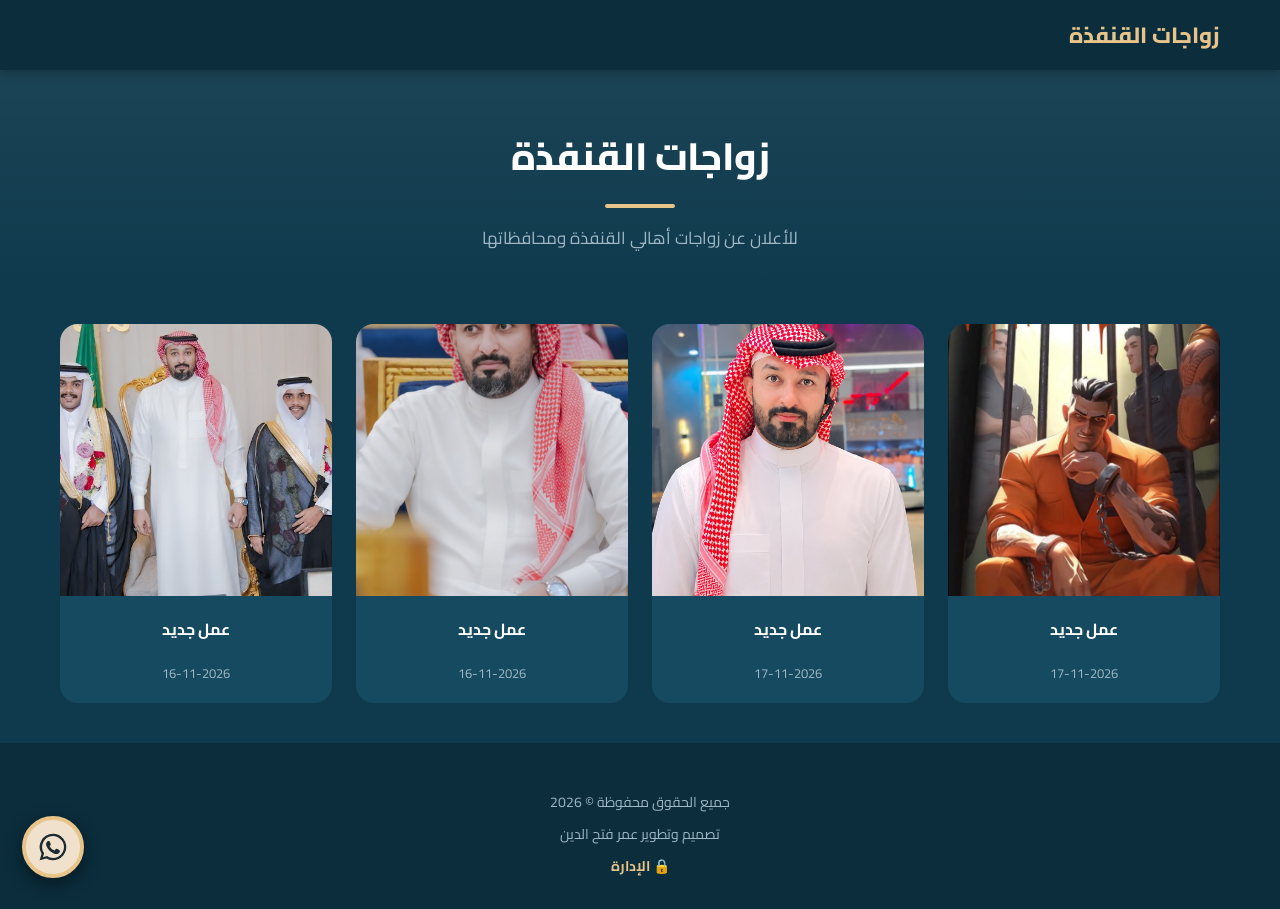
<file: index.html>
<!DOCTYPE html>
<html lang="ar" dir="rtl">
<head>
<meta charset="UTF-8">
<meta name="viewport" content="width=device-width, initial-scale=1">
<title>جارٍ التحميل...</title>
<link href="https://fonts.googleapis.com/css2?family=Cairo:wght@400;600;700;800&display=swap" rel="stylesheet">
<link rel="stylesheet" href="style.css">
</head>
<body>

<header>
  <div class="header-in">
    <a href="#/" class="logo" id="logo"></a>
    <button class="menu-btn" id="menuBtn" aria-label="القائمة">☰</button>
    <nav id="nav"><ul id="menu"></ul></nav>
  </div>
</header>

<div id="view" style="flex:1;display:flex;flex-direction:column"></div>

<footer>
  <div class="social" id="social"></div>
  <p id="footText"></p>
  <p id="devText"></p>
  <p><a href="admin.html" style="color:var(--accent);font-weight:700">🔒 الإدارة</a></p>
</footer>

<a class="wa" id="waBtn" href="#" target="_blank" aria-label="واتساب">
  <svg viewBox="0 0 24 24"><path d="M12 2a10 10 0 0 0-8.6 15.1L2 22l5-1.3A10 10 0 1 0 12 2zm0 18.2c-1.5 0-3-.4-4.2-1.2l-.3-.2-3 .8.8-2.9-.2-.3A8.2 8.2 0 1 1 12 20.2zm4.5-6.1c-.2-.1-1.5-.7-1.7-.8-.2-.1-.4-.1-.6.1l-.8 1c-.1.2-.3.2-.5.1-1.4-.7-2.4-1.3-3.3-2.9-.1-.2 0-.4.1-.5l.4-.5.2-.4c.1-.2 0-.3 0-.5l-.8-1.8c-.2-.5-.4-.4-.6-.4h-.5c-.2 0-.5.1-.7.3-.2.3-.9.9-.9 2.2s.9 2.5 1.1 2.7c.1.2 1.8 2.8 4.4 3.9 1.6.7 2.2.7 3 .6.5-.1 1.5-.6 1.7-1.2.2-.6.2-1.100.2-1.200-.1-.1-.3-.2-.5-.3z"/></svg>
</a>

<div class="lightbox" id="lightbox"><button id="lbClose">✕</button><img id="lbImg" alt=""></div>

<script>
let D = null;
// البيانات والصور تُقرأ من GitHub مباشرة، فيظهر أي حفظ بدون انتظار إعادة بناء الموقع
const RAW = 'https://raw.githubusercontent.com/alaqrab009/zwajat/main/';
const imgUrl = p => (p && p.startsWith('images/')) ? RAW + p : p;
const imgFallback = p => `onerror="this.onerror=null;this.src='${esc(p)}'"`;
const view = document.getElementById('view');
let catPage = 1;

const esc = s => String(s ?? '').replace(/[&<>"']/g, c => ({'&':'&amp;','<':'&lt;','>':'&gt;','"':'&quot;',"'":'&#39;'}[c]));
const fmt = iso => { const m = /^(\d{4})-(\d{2})-(\d{2})$/.exec(iso||''); return m ? `${m[3]}-${m[2]}-${m[1]}` : (iso||''); };
const GRADS = [["#8a5a2b","#2b1a0e"],["#6b4a7a","#231531"],["#2f6b6b","#0f2b2b"],["#a07a3a","#35240e"],["#4a5f8a","#161f33"],["#7a3b3b","#2b1111"]];
const grad = id => { let h=0; for(const ch of String(id)) h=(h*31+ch.charCodeAt(0))>>>0; const g=GRADS[h%GRADS.length]; return `linear-gradient(160deg,${g[0]},${g[1]})`; };
const sorted = list => [...list].sort((a,b)=> (b.date||'').localeCompare(a.date||''));

async function init(){
  try{
    let r;
    try{
      r = await fetch(RAW + 'data.json?t=' + Math.floor(Date.now()/30000), { cache:'no-store' });
      if(!r.ok) throw 0;
      D = await r.json();
    }catch(e){
      r = await fetch('data.json?t=' + Date.now(), { cache:'no-store' });
      if(!r.ok) throw 0;
      D = await r.json();
    }
  }catch(e){
    view.innerHTML = '<div class="empty">تعذّر تحميل البيانات.<br>افتح الموقع من رابط الاستضافة (وليس بنقر الملف مباشرة).</div>';
    return;
  }
  applySettings();
  buildMenu();
  route();
}

function applySettings(){
  const s = D.settings, root = document.documentElement.style;
  root.setProperty('--bg', s.bg); root.setProperty('--bg-dark', s.bgDark);
  root.setProperty('--card', s.card); root.setProperty('--accent', s.accent);
  document.title = s.siteName;
  document.getElementById('logo').innerHTML = (s.logoImage ? `<img src="${esc(imgUrl(s.logoImage))}" alt="" ${imgFallback(s.logoImage)}>` : '') + `<span>${esc(s.siteName)}</span>`;
  document.getElementById('footText').textContent = s.footerText || '';
  document.getElementById('devText').textContent = s.devText || '';
  const soc = [['x','X'],['instagram','IG'],['snap','SC'],['tiktok','TT'],['youtube','YT']];
  document.getElementById('social').innerHTML = soc.filter(([k])=>s.social && s.social[k]).map(([k,t])=>`<a href="${esc(s.social[k])}" target="_blank" rel="noopener">${t}</a>`).join('');
  document.getElementById('waBtn').href = waLink(s.waMessage);
}

function waLink(msg){ return `https://wa.me/${String(D.settings.waNumber||'').replace(/\D/g,'')}?text=${encodeURIComponent(msg||'')}`; }

function linkHref(l){
  if(l === 'home') return '#/';
  if(l === 'wa') return waLink(D.settings.waMessage);
  if(l.startsWith('cat:')) return '#/';
  if(l.startsWith('page:')) return '#/page/' + l.slice(5);
  return l;
}

function buildMenu(){
  document.getElementById('menu').innerHTML = D.menu.map(m=>{
    const ext = m.link==='wa' || /^https?:/.test(m.link);
    return `<li><a href="${esc(linkHref(m.link))}" data-link="${esc(m.link)}" ${ext?'target="_blank" rel="noopener"':''}>${esc(m.label)}</a></li>`;
  }).join('');
}

function markActive(h){
  document.querySelectorAll('#menu a').forEach(a=>{
    a.classList.toggle('active', a.getAttribute('href') === h);
  });
}

function card(it){
  const cover = it.images && it.images[0];
  const n = (it.images||[]).length;
  return `<article class="card" onclick="location.hash='#/item/${esc(it.id)}'">
    <div class="thumb" style="background:${grad(it.id)}">
      ${cover ? `<img src="${esc(imgUrl(cover))}" alt="${esc(it.title)}" loading="lazy" ${imgFallback(cover)}>` : `<span class="ph">📷</span>`}
      ${n>1 ? `<span class="count">${n} صور</span>` : ''}
    </div>
    <div class="info"><h3>${esc(it.title)}</h3><time>${fmt(it.date)}</time></div>
  </article>`;
}

function titleBlock(t, sub){
  return `<section class="page-title"><h1>${esc(t)}</h1>${sub?`<p>${esc(sub)}</p>`:''}</section>`;
}
function crumbs(...parts){
  return `<div class="crumbs"><div><a href="#/">→ العودة إلى الأعمال</a>${parts.map(p=>' &nbsp;›&nbsp; '+p).join('')}</div></div>`;
}

function route(){
  const h = location.hash || '#/';
  document.getElementById('nav').classList.remove('open');
  window.scrollTo(0,0);
  const parts = h.slice(2).split('/');

  if(parts[0]==='item') return showItem(parts[1]);
  if(parts[0]==='page') return showPage(parts[1]);
  showHome();
}

function showHome(){
  markActive('#/');
  const per = Math.max(1, +D.settings.perPage || 8);
  const list = sorted(D.items.filter(i=>i.published !== false));
  const pages = Math.max(1, Math.ceil(list.length/per));
  if(catPage > pages) catPage = 1;
  let html = titleBlock(D.settings.siteName, D.settings.tagline) + '<main>';
  html += list.length ? `<div class="grid">${list.slice((catPage-1)*per, catPage*per).map(card).join('')}</div>` : '<div class="empty">لا توجد أعمال بعد.</div>';
  if(pages > 1){
    html += '<div class="pager">';
    for(let i=1;i<=pages;i++) html += `<button class="${i===catPage?'on':''}" onclick="goPage(${i})">${i}</button>`;
    html += `<button ${catPage===pages?'disabled':''} onclick="goPage(${catPage+1})">«</button></div>`;
  }
  view.innerHTML = html + '</main>';
}
function goPage(n){ catPage = n; route(); window.scrollTo(0,0); }

let gi = 0, gimgs = [];
function showItem(id){
  const it = D.items.find(x=>x.id===id && x.published !== false);
  if(!it){ view.innerHTML = titleBlock('العمل غير موجود') + '<main><div class="empty">لم نجد هذا العمل.</div></main>'; return; }
  markActive('#/');
  gimgs = (it.images || []).map(imgUrl); gi = 0;
  view.innerHTML = crumbs(esc(it.title)) +
    `<main><div class="detail">
      <div class="gallery" id="gal" style="${gimgs.length?'':'background:'+grad(it.id)}"></div>
      <h1>${esc(it.title)}</h1><time>${fmt(it.date)}</time>
      ${it.description ? `<p class="desc">${esc(it.description)}</p>` : ''}
    </div></main>`;
  drawGallery();
  const gal = document.getElementById('gal');
  let x0 = null;
  gal.addEventListener('touchstart', e=>{ x0 = e.touches[0].clientX; }, {passive:true});
  gal.addEventListener('touchend', e=>{ if(x0===null) return; const dx = e.changedTouches[0].clientX - x0; if(Math.abs(dx)>50) moveG(dx<0?1:-1); x0=null; });
}
function drawGallery(){
  const g = document.getElementById('gal'); if(!g) return;
  if(!gimgs.length){ g.innerHTML = '<div class="ph">📷</div>'; return; }
  g.innerHTML = `<img src="${esc(gimgs[gi])}" alt="" onclick="openLb()">` +
    (gimgs.length>1 ? `<button class="arrow prev" onclick="moveG(-1)">›</button><button class="arrow next" onclick="moveG(1)">‹</button>
      <span class="num">${gi+1} / ${gimgs.length}</span>
      <div class="dots">${gimgs.map((_,i)=>`<i class="${i===gi?'on':''}"></i>`).join('')}</div>` : '');
}
function moveG(d){ gi = (gi + d + gimgs.length) % gimgs.length; drawGallery(); }
function openLb(){ document.getElementById('lbImg').src = gimgs[gi]; document.getElementById('lightbox').classList.add('open'); }
document.getElementById('lbClose').onclick = ()=>document.getElementById('lightbox').classList.remove('open');
document.getElementById('lightbox').onclick = e=>{ if(e.target.id==='lightbox') e.currentTarget.classList.remove('open'); };

function showPage(id){
  const p = (D.pages||[]).find(x=>x.id===id);
  if(!p){ view.innerHTML = titleBlock('الصفحة غير موجودة') + '<main><div class="empty">لم نجد هذه الصفحة.</div></main>'; return; }
  markActive('#/page/'+id);
  view.innerHTML = titleBlock(p.title) + crumbs(esc(p.title)) + `<main><div class="page-body">${esc(p.content)}</div></main>`;
}

document.getElementById('menuBtn').onclick = ()=>document.getElementById('nav').classList.toggle('open');
window.addEventListener('hashchange', ()=>{ if(!/^#\/?$/.test(location.hash)) {} catPage = 1; if(D) route(); });
init();
</script>
</body>
</html>
</file>
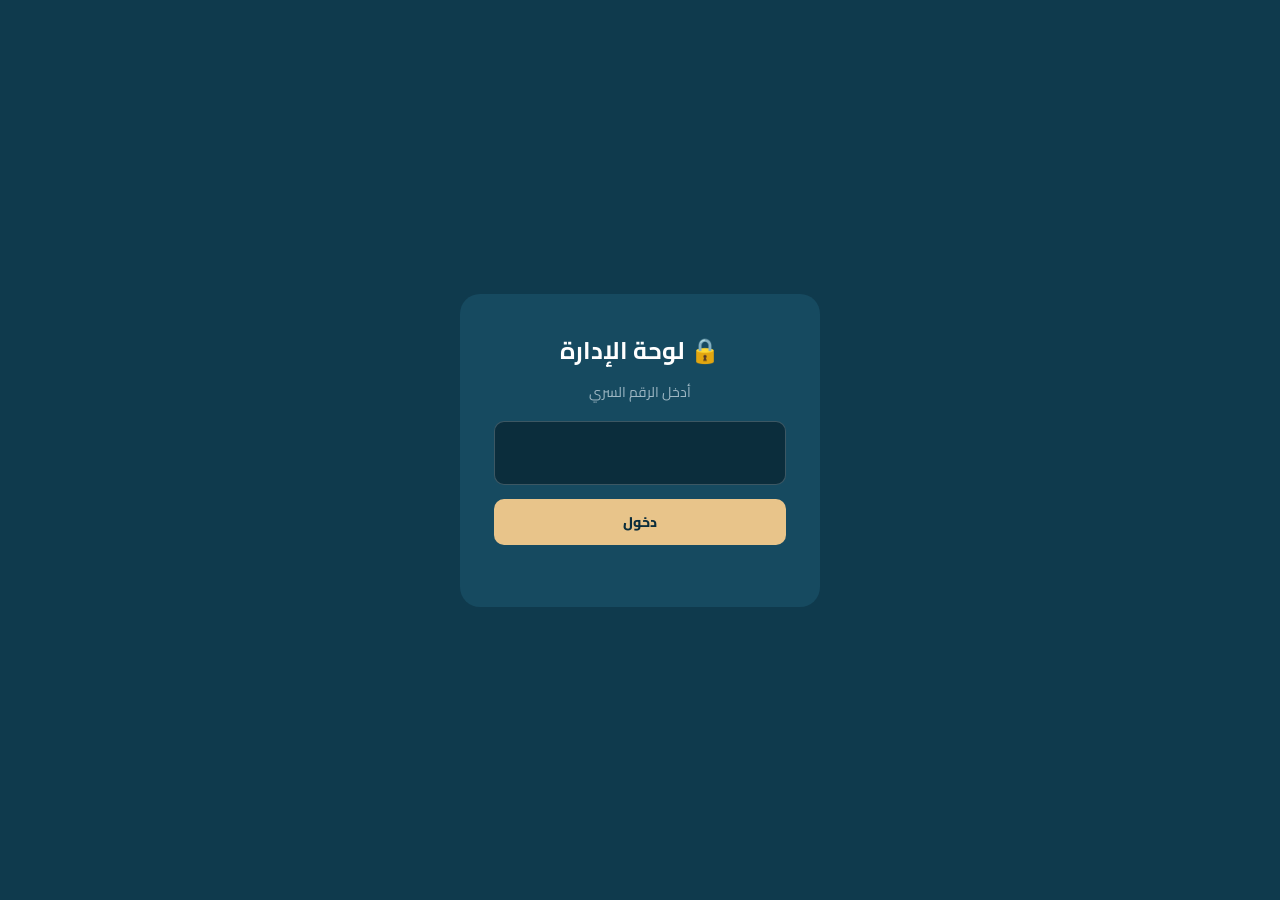
<file: admin.html>
<!DOCTYPE html>
<html lang="ar" dir="rtl">
<head>
<meta charset="UTF-8">
<meta name="viewport" content="width=device-width, initial-scale=1">
<title>لوحة الإدارة</title>
<link href="https://fonts.googleapis.com/css2?family=Cairo:wght@400;600;700;800&display=swap" rel="stylesheet">
<style>
:root{--bg:#0f3a4d;--dark:#0b2d3c;--card:#164a60;--gold:#e8c48a;--muted:#9fb8c4;--red:#d9534f;--green:#3aa76d}
*{box-sizing:border-box;margin:0;padding:0}
body{font-family:'Cairo',Tahoma,Arial,sans-serif;background:var(--bg);color:#fff;min-height:100vh}
button{font-family:inherit;cursor:pointer}
input,select,textarea{font-family:inherit;font-size:15px;width:100%;padding:10px 12px;border-radius:10px;border:1px solid rgba(255,255,255,.2);background:var(--dark);color:#fff}
input[type=color]{padding:2px;height:42px}
input[type=file]{padding:8px}
textarea{min-height:90px;resize:vertical}
label{display:block;font-size:13px;color:var(--muted);margin:12px 0 5px}
.btn{background:var(--gold);color:#0b2d3c;border:0;border-radius:10px;padding:10px 18px;font-weight:800;font-size:14px}
.btn.sec{background:rgba(255,255,255,.12);color:#fff}
.btn.red{background:var(--red);color:#fff}
.btn.green{background:var(--green);color:#fff}
.btn.sm{padding:6px 12px;font-size:13px}

/* الدخول */
#login{min-height:100vh;display:flex;align-items:center;justify-content:center;padding:20px}
.login-box{background:var(--card);padding:34px;border-radius:20px;width:100%;max-width:360px;text-align:center}
.login-box h2{margin-bottom:6px}
.login-box p{color:var(--muted);font-size:14px;margin-bottom:16px}
.login-box input{text-align:center;font-size:22px;letter-spacing:6px;margin-bottom:14px}
.err{color:#ff9a96;font-size:14px;min-height:20px;margin-top:8px}

/* التطبيق */
#app{display:none}
.top{background:var(--dark);padding:14px 20px;display:flex;justify-content:space-between;align-items:center;position:sticky;top:0;z-index:40;gap:10px;flex-wrap:wrap}
.top h1{font-size:19px;color:var(--gold)}
.tabs{display:flex;gap:4px;flex-wrap:nowrap;padding:14px 10px 0;max-width:1000px;margin:auto}
.tab{flex:1;min-width:0;background:rgba(255,255,255,.08);border:0;color:#fff;padding:12px 4px;border-radius:10px 10px 0 0;font-weight:700;font-size:13px;text-align:center;white-space:nowrap;overflow:hidden;text-overflow:ellipsis}
.tab.on{background:var(--card);color:var(--gold)}
.panel{background:var(--card);max-width:1000px;margin:0 auto 60px;padding:24px 20px;border-radius:0 0 16px 16px;min-height:300px}
.panel h2{margin-bottom:6px;font-size:20px}
.hint{color:var(--muted);font-size:14px;line-height:1.8;margin-bottom:14px}
.row2{display:grid;grid-template-columns:1fr 1fr;gap:14px}
.row3{display:grid;grid-template-columns:repeat(4,1fr);gap:14px}
.box{background:rgba(0,0,0,.2);border-radius:14px;padding:14px;margin-top:14px}
.line{display:flex;gap:8px;align-items:flex-end;margin-top:10px;flex-wrap:wrap}
.line > div{flex:1;min-width:130px}
.line label{margin-top:0}
.imgs{display:flex;gap:10px;flex-wrap:wrap;margin-top:10px}
.imgs .im{position:relative;width:96px;height:96px;border-radius:10px;overflow:hidden;background:#000}
.imgs img{width:100%;height:100%;object-fit:cover}
.imgs .im button{position:absolute;top:3px;left:3px;width:24px;height:24px;border-radius:50%;border:0;background:var(--red);color:#fff;font-size:13px}
.imgs .im .cv{position:absolute;bottom:0;left:0;right:0;background:rgba(0,0,0,.7);font-size:11px;text-align:center;padding:2px;cursor:pointer}
.imgs .im .cv.is{background:var(--gold);color:#0b2d3c;font-weight:800}
.badge{display:inline-block;background:var(--gold);color:#0b2d3c;font-size:12px;font-weight:800;padding:2px 10px;border-radius:20px}
#log{background:#000;color:#9ff0b9;font-family:monospace;font-size:13px;padding:12px;border-radius:10px;margin-top:14px;white-space:pre-wrap;min-height:60px;direction:ltr;text-align:left;max-height:260px;overflow:auto}
.dirty{position:fixed;bottom:18px;right:18px;background:var(--gold);color:#0b2d3c;padding:10px 18px;border-radius:30px;font-weight:800;box-shadow:0 6px 18px rgba(0,0,0,.5);display:none;z-index:60;border:0}
@media(max-width:700px){.row2,.row3{grid-template-columns:1fr}}
</style>
</head>
<body>

<div id="login">
  <div class="login-box">
    <h2>🔒 لوحة الإدارة</h2>
    <p>أدخل الرقم السري</p>
    <input type="password" id="pin" inputmode="numeric" autocomplete="off">
    <button class="btn" style="width:100%" id="loginBtn">دخول</button>
    <div class="err" id="loginErr"></div>
  </div>
</div>

<div id="app">
  <div class="top">
    <h1>⚙️ لوحة إدارة الموقع <small style="font-size:12px;color:var(--muted)">(نسخة 7)</small></h1>
    <div style="display:flex;gap:8px;flex-wrap:wrap">
      <a class="btn sec sm" href="index.html" target="_blank" style="text-decoration:none;display:inline-block">عرض الموقع</a>
      <button class="btn green sm" onclick="publish()">🚀 نشر التعديلات</button>
    </div>
  </div>
  <div class="tabs" id="tabs"></div>
  <div class="panel" id="panel"></div>
</div>
<button class="dirty" id="dirty" onclick="publish()">● توجد تعديلات غير منشورة — اضغط للنشر</button>

<script>
let D = null, tab = 'settings', dirty = false;
const TABS = [['settings','الإعدادات والألوان'],['items','الأعمال'],['publish','النشر والأمان']];

const esc = s => String(s ?? '').replace(/[&<>"']/g, c => ({'&':'&amp;','<':'&lt;','>':'&gt;','"':'&quot;',"'":'&#39;'}[c]));
const sha = async t => [...new Uint8Array(await crypto.subtle.digest('SHA-256', new TextEncoder().encode(t)))].map(b=>b.toString(16).padStart(2,'0')).join('');
const uid = () => Date.now().toString(36) + Math.random().toString(36).slice(2,6);
const $ = id => document.getElementById(id);
const G = () => ({ token: (localStorage.gh_token||'').trim(), owner: (localStorage.gh_owner||'alaqrab009').trim(), repo: (localStorage.gh_repo||'zwajat').trim(), branch: (localStorage.gh_branch||'main').trim() });
const imgSrc = p => {
  if(!p || p.startsWith('data:') || /^https?:/.test(p)) return p;
  const g = G();
  return `https://raw.githubusercontent.com/${g.owner}/${g.repo}/${g.branch}/${p}`;
};

/* ---------- الدخول ---------- */
async function load(){
  try{
    // المصدر الأصح: GitHub مباشرة (الموقع المنشور قد يتأخر دقيقة أو دقيقتين)
    let r = null;
    const g = G();
    if(g.token && g.repo){
      try{
        r = await fetch(`https://api.github.com/repos/${g.owner}/${g.repo}/contents/data.json?ref=${encodeURIComponent(g.branch)}&t=${Date.now()}`,
          { cache:'no-store', headers:{ Authorization:'Bearer '+g.token, Accept:'application/vnd.github.raw' } });
        if(!r.ok) r = null;
      }catch(e){ r = null; }
    }
    if(!r) r = await fetch('data.json?t=' + Date.now(), { cache:'no-store' });
    if(!r.ok) throw 0;
    D = await r.json();
  }catch(e){
    $('loginErr').innerHTML = 'تعذّر تحميل data.json.<br>افتح اللوحة من رابط الاستضافة.';
  }
}
$('loginBtn').onclick = async () => {
  if(!D){ await load(); if(!D) return; }
  const h = await sha($('pin').value.trim());
  if(h === (localStorage.pin_hash || D.settings.pinHash)){ $('login').style.display='none'; $('app').style.display='block'; draw(); }
  else $('loginErr').textContent = 'الرقم السري غير صحيح';
};
$('pin').addEventListener('keydown', e => { if(e.key==='Enter') $('loginBtn').click(); });
load();

/* ---------- أدوات ---------- */
function setPath(path, val){
  const k = path.split('.'); let o = D;
  for(let i=0;i<k.length-1;i++) o = o[k[i]];
  o[k[k.length-1]] = val;
  markDirty();
}
let rev = 0, autoTimer = null;
function markDirty(){
  dirty = true; rev++;
  const b = $('dirty'); b.style.display = 'block';
  b.textContent = G().token ? '● جارٍ الحفظ تلقائياً...' : '● أضف مفتاح GitHub من تبويب «النشر والأمان» ليُحفظ تلقائياً';
  clearTimeout(autoTimer);
  if(G().token) autoTimer = setTimeout(() => publish(true), 3000);
}
function move(arr, i, d){ const j = i + d; if(j<0 || j>=arr.length) return; [arr[i],arr[j]] = [arr[j],arr[i]]; markDirty(); draw(); }
function inp(path, val, type='text', extra=''){ return `<input type="${type}" value="${esc(val)}" data-p="${path}" ${extra}>`; }

document.addEventListener('input', e => {
  const t = e.target; if(!t.dataset || !t.dataset.p) return;
  let v = t.value;
  if(t.dataset.num) v = +v;
  setPath(t.dataset.p, v);
});

function draw(){
  $('tabs').innerHTML = TABS.map(([k,n]) => `<button class="tab ${k===tab?'on':''}" onclick="tab='${k}';draw()">${n}</button>`).join('');
  if(!G().token && tab !== 'publish'){
    $('panel').innerHTML = `<h2>🔒 الصق مفتاح GitHub أولاً</h2>
      <p class="hint">بدون المفتاح لن يُحفظ أي تعديل، وقد تظهر لك بيانات قديمة. ألصق المفتاح مرة واحدة في تبويب «النشر والأمان» ثم اضغط «حفظ المفتاح».</p>
      <button class="btn" onclick="tab='publish';draw()">اذهب إلى النشر والأمان</button>`;
    return;
  }
  $('panel').innerHTML = ({settings:pSettings, items:pItems, publish:pPublish})[tab]();
}

/* ---------- الإعدادات ---------- */
function pSettings(){
  const s = D.settings;
  return `<h2>إعدادات الموقع</h2><p class="hint">كل تغيير هنا يظهر في الموقع بعد الضغط على «نشر التعديلات».</p>
  <div class="row2">
    <div><label>اسم الموقع (الشعار)</label>${inp('settings.siteName', s.siteName)}</div>
    <div><label>الوصف تحت العنوان في الصفحة الرئيسية</label>${inp('settings.tagline', s.tagline)}</div>
    <div><label>رقم الواتساب (بصيغة 9665xxxxxxxx)</label>${inp('settings.waNumber', s.waNumber)}</div>
    <div><label>رسالة الواتساب الجاهزة</label>${inp('settings.waMessage', s.waMessage)}</div>
    <div><label>نص حقوق النشر في الأسفل</label>${inp('settings.footerText', s.footerText)}</div>
    <div><label>نص المطوّر في الأسفل</label>${inp('settings.devText', s.devText)}</div>
    <div><label>عدد الأعمال في كل صفحة</label>${inp('settings.perPage', s.perPage, 'number', 'min="1" data-num="1"')}</div>
  </div>
  <div class="box"><h2 style="font-size:17px">شعار (صورة)</h2>
    <div class="imgs">${s.logoImage ? `<div class="im"><img src="${esc(imgSrc(s.logoImage))}"><button onclick="setPath('settings.logoImage','');draw()">✕</button></div>` : ''}</div>
    <label>اختر صورة الشعار (اختياري)</label><input type="file" accept="image/*" onchange="pickLogo(this)">
  </div>
  <div class="box"><h2 style="font-size:17px">الألوان</h2>
    <div class="row3">
      <div><label>لون الخلفية</label>${inp('settings.bg', s.bg, 'color')}</div>
      <div><label>لون الهيدر والفوتر</label>${inp('settings.bgDark', s.bgDark, 'color')}</div>
      <div><label>لون البطاقات</label>${inp('settings.card', s.card, 'color')}</div>
      <div><label>اللون المميز (ذهبي)</label>${inp('settings.accent', s.accent, 'color')}</div>
    </div>
  </div>
  <div class="box"><h2 style="font-size:17px">روابط التواصل (اتركها فارغة لإخفائها)</h2>
    <div class="row2">
      <div><label>X (تويتر)</label>${inp('settings.social.x', s.social.x)}</div>
      <div><label>إنستغرام</label>${inp('settings.social.instagram', s.social.instagram)}</div>
      <div><label>سناب شات</label>${inp('settings.social.snap', s.social.snap)}</div>
      <div><label>تيك توك</label>${inp('settings.social.tiktok', s.social.tiktok)}</div>
      <div><label>يوتيوب</label>${inp('settings.social.youtube', s.social.youtube)}</div>
    </div>
  </div>`;
}
async function pickLogo(el){
  if(!el.files[0]) return;
  setPath('settings.logoImage', await shrink(el.files[0], 400)); draw();
}

/* ---------- الأعمال ---------- */
function pItems(){
  const list = D.items.map((it,i)=>({it,i})).sort((a,b)=>(b.it.date||'').localeCompare(a.it.date||''));
  return `<h2>الأعمال</h2><p class="hint">العمل الجديد يكون «مسودة» ولا يظهر في الموقع حتى تضغط بجواره «✅ موافقة ونشر». أول صورة هي الغلاف، ويمكنك جعل أي صورة غلافاً بالضغط على «غلاف».</p>
  <button class="btn" onclick="addItem()">+ إضافة عمل جديد</button>
  ${list.map(({it,i})=>{
    const draft = it.published === false;
    return `<div class="box" style="${draft?'border:2px dashed var(--gold)':''}">
    <div class="line" style="margin-top:0;align-items:center;justify-content:space-between">
      <span class="badge" style="${draft?'':'background:#3aa76d;color:#fff'}">${draft?'مسودة — غير ظاهر في الموقع':'✔ منشور في الموقع'}</span>
      ${draft ? `<button class="btn green" onclick="approveItem(${i})">✅ موافقة ونشر</button>` : `<button class="btn sec sm" onclick="hideItem(${i})">إخفاء من الموقع</button>`}
    </div>
    <div class="row2">
      <div><label>العنوان</label>${inp(`items.${i}.title`, it.title)}</div>
      <div><label>التاريخ</label>${inp(`items.${i}.date`, it.date, 'date')}</div>
    </div>
    <label>الوصف (اختياري)</label><textarea data-p="items.${i}.description">${esc(it.description)}</textarea>
    <label>الصور (${it.images.length})</label>
    <div class="imgs">${it.images.map((src,k)=>`<div class="im"><img src="${esc(imgSrc(src))}"><button onclick="delImg(${i},${k})">✕</button><div class="cv ${k===0?'is':''}" onclick="coverImg(${i},${k})">${k===0?'الغلاف':'غلاف'}</div></div>`).join('')}</div>
    <label>إضافة صور (يمكن اختيار عدة صور)</label>
    <input type="file" accept="image/*" multiple onchange="addImgs(${i},this)">
    <div style="margin-top:12px;text-align:left"><button class="btn red sm" onclick="delItem(${i})">🗑 حذف هذا العمل</button></div>
  </div>`;}).join('') || '<div class="hint" style="margin-top:20px">لا توجد أعمال.</div>'}`;
}
function addItem(){
  D.items.unshift({id:'i'+uid(), title:'عمل جديد', date:new Date().toISOString().slice(0,10), images:[], description:'', published:false});
  markDirty(); draw();
}
function approveItem(i){
  D.items[i].published = true; draw();
  rev++; dirty = true; clearTimeout(autoTimer);
  $('dirty').style.display = 'block'; $('dirty').textContent = '● جارٍ النشر...';
  publish(true);
}
function hideItem(i){ D.items[i].published = false; markDirty(); draw(); }
function delItem(i){ if(confirm('حذف هذا العمل؟')){ D.items.splice(i,1); markDirty(); draw(); } }
function delImg(i,k){ D.items[i].images.splice(k,1); markDirty(); draw(); }
function coverImg(i,k){ const a = D.items[i].images; a.unshift(a.splice(k,1)[0]); markDirty(); draw(); }
async function addImgs(i, el){
  for(const f of el.files) D.items[i].images.push(await shrink(f, 1400));
  markDirty(); draw();
}
function shrink(file, max){
  return new Promise(res=>{
    const r = new FileReader();
    r.onload = () => {
      const im = new Image();
      im.onload = () => {
        const k = Math.min(1, max / Math.max(im.width, im.height));
        const c = document.createElement('canvas');
        c.width = Math.round(im.width*k); c.height = Math.round(im.height*k);
        c.getContext('2d').drawImage(im,0,0,c.width,c.height);
        res(c.toDataURL('image/jpeg', .85));
      };
      im.src = r.result;
    };
    r.readAsDataURL(file);
  });
}

/* ---------- النشر والأمان ---------- */
function pPublish(){
  const g = G();
  return `<h2>الحفظ والنشر</h2>
  <p class="hint">بعد حفظ المفتاح مرة واحدة، كل تعديل تعمله في اللوحة يُحفظ وينشر تلقائياً خلال ثوانٍ، بدون أي تأكيد. دخولك للوحة هو التأكيد.</p>
  <label>مفتاح GitHub (Token)</label>
  <input type="password" id="gToken" value="${esc(g.token)}" placeholder="الصق المفتاح هنا">
  <div style="margin-top:14px;display:flex;gap:10px;flex-wrap:wrap;align-items:center">
    <button class="btn" onclick="saveToken()">💾 حفظ المفتاح</button>
    <span class="badge" style="${g.token?'':'display:none'}">✔ يوجد مفتاح محفوظ</span>
  </div>
  <details style="margin-top:14px"><summary style="cursor:pointer;color:var(--muted)">إعدادات متقدمة (لا تغيّرها عادةً)</summary>
    <div class="row2">
      <div><label>اسم الحساب</label><input id="gOwner" value="${esc(g.owner)}"></div>
      <div><label>اسم المستودع</label><input id="gRepo" value="${esc(g.repo)}"></div>
      <div><label>الفرع</label><input id="gBranch" value="${esc(g.branch)}"></div>
    </div>
  </details>
  <div style="margin-top:16px;display:flex;gap:10px;flex-wrap:wrap">
    <button class="btn green" onclick="publish()">🚀 حفظ ونشر الآن</button>
    <button class="btn sec" onclick="downloadJson()">⬇ نسخة احتياطية</button>
  </div>
  <div id="log">جاهز.</div>
  <div class="box"><h2 style="font-size:17px">تغيير الرقم السري</h2>
    <div class="row2">
      <div><label>الرقم السري الجديد</label><input type="password" id="newPin" inputmode="numeric"></div>
      <div style="align-self:end"><button class="btn" onclick="changePin()">حفظ الرقم</button></div>
    </div>
  </div>`;
}
async function saveToken(){
  localStorage.gh_owner = $('gOwner').value.trim();
  localStorage.gh_repo = $('gRepo').value.trim();
  localStorage.gh_branch = $('gBranch').value.trim() || 'main';
  localStorage.gh_token = $('gToken').value.trim();
  $('log').textContent = 'تم الحفظ. جارٍ اختبار المفتاح...';
  try{
    const g = G();
    const r = await fetch(`https://api.github.com/repos/${g.owner}/${g.repo}`, { headers:{ Authorization:'Bearer '+g.token, Accept:'application/vnd.github+json' } });
    const j = await r.json().catch(()=>({}));
    if(!r.ok) log('❌ المفتاح غير مقبول: ' + (j.message || r.status) + '\nتأكد أنك نسخته كاملاً وأنه مخصص للمستودع ' + g.repo);
    else if(j.permissions && !j.permissions.push) log('⚠️ المفتاح صحيح لكن بدون صلاحية الكتابة. اجعل Contents = Read and write.');
    else {
      await load();   // أحدث بيانات من GitHub مباشرة
      draw(); log('✅ المفتاح صحيح ومعتمد، وتم تحميل أحدث بياناتك (' + D.items.length + ' عمل). يمكنك التعديل الآن.');
    }
  }catch(e){ log('❌ تعذّر الاتصال: ' + e.message); }
}
async function changePin(){
  const v = $('newPin').value.trim();
  if(v.length < 4){ alert('الرقم السري 4 خانات على الأقل'); return; }
  const h = await sha(v);
  D.settings.pinHash = h;
  localStorage.pin_hash = h;   // يعمل فوراً على هذا الجهاز
  markDirty(); $('newPin').value = '';
  const g = G();
  if(g.token && g.repo){
    const ok = await publish();
    if(ok){ localStorage.removeItem('pin_hash'); alert('✅ تم تغيير الرقم السري ونشره، ويعمل على كل الأجهزة.'); }
    else alert('تم تغيير الرقم على هذا الجهاز فقط، لأن النشر فشل. اعتمد المفتاح ثم اضغط «نشر التعديلات» ليعمل على كل الأجهزة.');
  } else {
    alert('تم تغيير الرقم على هذا الجهاز فقط. اعتمد مفتاح GitHub ثم اضغط «نشر التعديلات» ليعمل على كل الأجهزة.');
  }
}
function downloadJson(){
  const a = document.createElement('a');
  a.href = URL.createObjectURL(new Blob([JSON.stringify(D,null,2)], {type:'application/json'}));
  a.download = 'data.json'; a.click();
}
const log = m => { const l = $('log'); if(l){ l.textContent += '\n' + m; l.scrollTop = l.scrollHeight; } };
const b64 = s => btoa(unescape(encodeURIComponent(s)));

async function gh(path, opt={}){
  const g = G();
  const r = await fetch(`https://api.github.com/repos/${g.owner}/${g.repo}/contents/${path}`, {
    ...opt, headers:{ Authorization:'Bearer '+g.token, Accept:'application/vnd.github+json', ...(opt.headers||{}) }
  });
  return r;
}
async function put(path, contentB64, msg){
  const g = G();
  let sha;
  for(let attempt = 0; attempt < 3; attempt++){
    const ex = await gh(`${path}?ref=${encodeURIComponent(g.branch)}&t=${Date.now()}`, { cache:'no-store' });
    sha = ex.ok ? (await ex.json()).sha : undefined;
    const r = await gh(path, { method:'PUT', body: JSON.stringify({ message: msg, content: contentB64, branch: g.branch, sha }) });
    if(r.ok) return;
    const e = await r.json().catch(()=>({}));
    if(attempt < 2 && (r.status === 409 || r.status === 422)) { await new Promise(z=>setTimeout(z,800)); continue; }
    throw new Error((e.message||r.status) + ' — ' + path);
  }
}

let publishing = false;
async function publish(silent){
  if(publishing){ if(silent) autoTimer = setTimeout(() => publish(true), 3000); return false; }
  const g = G();
  if(!g.token || !g.repo){ if(!silent){ tab = 'publish'; draw(); alert('الصق مفتاح GitHub أولاً'); } return false; }
  const myRev = rev;
  publishing = true;
  if($('log')) $('log').textContent = 'بدء النشر...';
  $('dirty').textContent = '● جارٍ الحفظ...'; $('dirty').style.display = 'block';
  try{
    // رفع الصور الجديدة
    const up = [];
    const collect = (get, set) => { const v = get(); if(v && v.startsWith('data:')) up.push({v, set}); };
    collect(() => D.settings.logoImage, n => D.settings.logoImage = n);
    D.items.forEach(it => it.images.forEach((s,k) => collect(() => s, n => it.images[k] = n)));
    let n = 0;
    for(const u of up){
      n++;
      const name = `images/${uid()}.jpg`;
      log(`رفع صورة ${n} من ${up.length}...`);
      await put(name, u.v.split(',')[1], 'إضافة صورة');
      u.set(name);
    }
    log('رفع data.json ...');
    await put('data.json', b64(JSON.stringify(D, null, 2)), 'تحديث بيانات الموقع');
    log('✅ تم النشر بنجاح. يظهر التحديث في الموقع خلال دقيقة تقريباً.');
    publishing = false;
    if(rev !== myRev){ autoTimer = setTimeout(() => publish(true), 1500); }
    else { dirty = false; const b = $('dirty'); b.textContent = '✅ تم الحفظ — يظهر في الموقع خلال دقيقة تقريباً'; setTimeout(()=>{ if(!dirty) b.style.display='none'; }, 6000); }
    return true;
  }catch(e){
    log('❌ فشل النشر: ' + e.message);
    $('dirty').textContent = '❌ فشل الحفظ — اضغط للمحاولة ثانية'; $('dirty').style.display = 'block';
    log('تأكد من صحة المفتاح واسم المستودع، وأن للمفتاح صلاحية Contents: Read and write.');
  }
  publishing = false; return false;
}
window.addEventListener('beforeunload', e => { if(dirty){ e.preventDefault(); e.returnValue = ''; } });
</script>
</body>
</html>
</file>
<file: style.css>
:root{
  --bg:#0f3a4d;
  --bg-dark:#0b2d3c;
  --card:#164a60;
  --accent:#e8c48a;
  --text:#ffffff;
  --muted:#9fb8c4;
}
*{box-sizing:border-box;margin:0;padding:0}
body{font-family:'Cairo',Tahoma,Arial,sans-serif;background:var(--bg);color:var(--text);min-height:100vh;display:flex;flex-direction:column}
a{color:inherit;text-decoration:none}
img{display:block;max-width:100%}

/* الهيدر */
header{background:var(--bg-dark);position:sticky;top:0;z-index:50;box-shadow:0 2px 12px rgba(0,0,0,.3)}
.header-in{max-width:1200px;margin:auto;display:flex;align-items:center;justify-content:space-between;padding:14px 20px}
.logo{font-size:22px;font-weight:800;color:var(--accent);display:flex;align-items:center;gap:10px}
.logo img{height:38px;width:auto}
nav ul{list-style:none;display:flex;gap:22px;flex-wrap:wrap}
nav a{font-size:14px;font-weight:600;display:flex;align-items:center;gap:7px;padding:4px 0;transition:.2s}
nav a::before{content:"";width:5px;height:5px;border-radius:50%;background:var(--muted)}
nav a:hover,nav a.active{color:var(--accent)}
nav a:hover::before,nav a.active::before{background:var(--accent)}
.menu-btn{display:none;background:none;border:0;color:#fff;font-size:28px;cursor:pointer}

/* عنوان الصفحة */
.page-title{background:linear-gradient(180deg,rgba(255,255,255,.05),transparent);text-align:center;padding:50px 20px 30px}
.page-title h1{font-size:38px;font-weight:800}
.page-title h1::after{content:"";display:block;width:70px;height:4px;background:var(--accent);border-radius:4px;margin:12px auto 0}
.page-title p{margin-top:14px;color:var(--muted);font-size:17px}
.crumbs{background:rgba(255,255,255,.06);padding:11px 20px;font-size:14px;color:var(--muted)}
.crumbs div{max-width:1200px;margin:auto}
.crumbs a:hover{color:var(--accent)}

main{flex:1;max-width:1200px;width:100%;margin:auto;padding:40px 20px}

/* الشبكة */
.grid{display:grid;grid-template-columns:repeat(4,1fr);gap:24px}
.card{background:var(--card);border-radius:18px;overflow:hidden;display:flex;flex-direction:column;transition:transform .25s,box-shadow .25s;cursor:pointer}
.card:hover{transform:translateY(-6px);box-shadow:0 12px 28px rgba(0,0,0,.4)}
.thumb{aspect-ratio:1/1;display:flex;align-items:center;justify-content:center;font-size:64px;position:relative;overflow:hidden}
.thumb img{width:100%;height:100%;object-fit:cover}
.thumb .ph{position:relative;z-index:1;filter:drop-shadow(0 4px 8px rgba(0,0,0,.4))}
.thumb .count{position:absolute;bottom:10px;left:10px;background:rgba(0,0,0,.6);font-size:12px;padding:3px 10px;border-radius:20px;z-index:2}
.info{padding:20px 14px 18px;text-align:center;display:flex;flex-direction:column;justify-content:space-between;gap:18px;flex:1}
.info h3{font-size:16px;font-weight:700;line-height:1.7}
.info time{font-size:13px;color:var(--muted)}

.section-head{display:flex;justify-content:space-between;align-items:center;margin:10px 0 20px}
.section-head h2{font-size:24px;font-weight:800;border-right:5px solid var(--accent);padding-right:12px}
.section-head a{color:var(--accent);font-weight:700;font-size:14px}
.home-section{margin-bottom:46px}

/* الترقيم */
.pager{display:flex;justify-content:center;gap:10px;margin-top:44px;flex-wrap:wrap}
.pager button{min-width:42px;height:42px;border-radius:50%;border:2px solid rgba(255,255,255,.2);background:transparent;color:#fff;font-family:inherit;font-size:16px;font-weight:700;cursor:pointer;transition:.2s}
.pager button:hover{border-color:var(--accent);color:var(--accent)}
.pager button.on{background:var(--accent);border-color:var(--accent);color:#0b2d3c}
.pager button:disabled{opacity:.3;cursor:default}

.empty{text-align:center;color:var(--muted);padding:60px 0;font-size:18px}

/* صفحة العمل */
.detail{max-width:900px;margin:auto}
.gallery{position:relative;background:#000;border-radius:18px;overflow:hidden;aspect-ratio:4/3;touch-action:pan-y}
.gallery img{width:100%;height:100%;object-fit:contain;cursor:zoom-in}
.gallery .ph{width:100%;height:100%;display:flex;align-items:center;justify-content:center;font-size:110px}
.gallery .arrow{position:absolute;top:50%;transform:translateY(-50%);width:44px;height:44px;border-radius:50%;border:0;background:rgba(0,0,0,.55);color:#fff;font-size:22px;cursor:pointer}
.gallery .arrow.prev{right:12px}
.gallery .arrow.next{left:12px}
.gallery .dots{position:absolute;bottom:12px;left:0;right:0;display:flex;justify-content:center;gap:7px}
.gallery .dots i{width:9px;height:9px;border-radius:50%;background:rgba(255,255,255,.4)}
.gallery .dots i.on{background:var(--accent)}
.gallery .num{position:absolute;top:12px;left:12px;background:rgba(0,0,0,.6);padding:3px 12px;border-radius:20px;font-size:13px}
.detail h1{font-size:30px;margin:26px 0 6px}
.detail time{color:var(--muted)}
.detail .desc{margin-top:18px;line-height:2;font-size:17px;white-space:pre-line}
.btn{display:inline-block;margin-top:26px;background:var(--accent);color:#0b2d3c;font-weight:800;font-family:inherit;font-size:16px;padding:13px 30px;border-radius:40px;border:0;cursor:pointer}
.btn:hover{filter:brightness(1.08)}
.page-body{max-width:850px;margin:auto;line-height:2.1;font-size:18px;white-space:pre-line}

/* تكبير الصورة */
.lightbox{position:fixed;inset:0;background:rgba(0,0,0,.92);z-index:200;display:none;align-items:center;justify-content:center}
.lightbox.open{display:flex}
.lightbox img{max-width:96vw;max-height:94vh;object-fit:contain}
.lightbox button{position:absolute;top:18px;left:18px;width:44px;height:44px;border-radius:50%;border:0;background:rgba(255,255,255,.15);color:#fff;font-size:22px;cursor:pointer}

/* الفوتر */
footer{background:var(--bg-dark);text-align:center;padding:30px 20px;font-size:14px;color:var(--muted)}
.social{display:flex;justify-content:center;gap:14px;margin-bottom:16px}
.social a{width:42px;height:42px;border-radius:50%;background:rgba(255,255,255,.08);display:flex;align-items:center;justify-content:center;font-size:15px;font-weight:800;color:#fff;transition:.2s}
.social a:hover{background:var(--accent);color:#0b2d3c}
footer p+p{margin-top:6px}

/* زر الواتساب */
.wa{position:fixed;bottom:22px;left:22px;width:62px;height:62px;border-radius:50%;background:#efe1cc;border:4px solid var(--accent);display:flex;align-items:center;justify-content:center;box-shadow:0 6px 18px rgba(0,0,0,.45);z-index:60;transition:.2s}
.wa:hover{transform:scale(1.1)}
.wa svg{width:32px;height:32px;fill:#1c2b30}

@media(max-width:1000px){.grid{grid-template-columns:repeat(3,1fr)}}
@media(max-width:760px){
  .menu-btn{display:block}
  nav{position:absolute;top:100%;right:0;left:0;background:var(--bg-dark);display:none;padding:10px 20px 18px}
  nav.open{display:block}
  nav ul{flex-direction:column;gap:6px}
  nav a{padding:10px 0;font-size:16px}
  .grid{grid-template-columns:repeat(2,1fr);gap:14px}
  .page-title h1{font-size:30px}
  .info h3{font-size:14px}
  .thumb{font-size:48px}
  .detail h1{font-size:23px}
}
@media(max-width:420px){.grid{grid-template-columns:1fr}}
</file>
